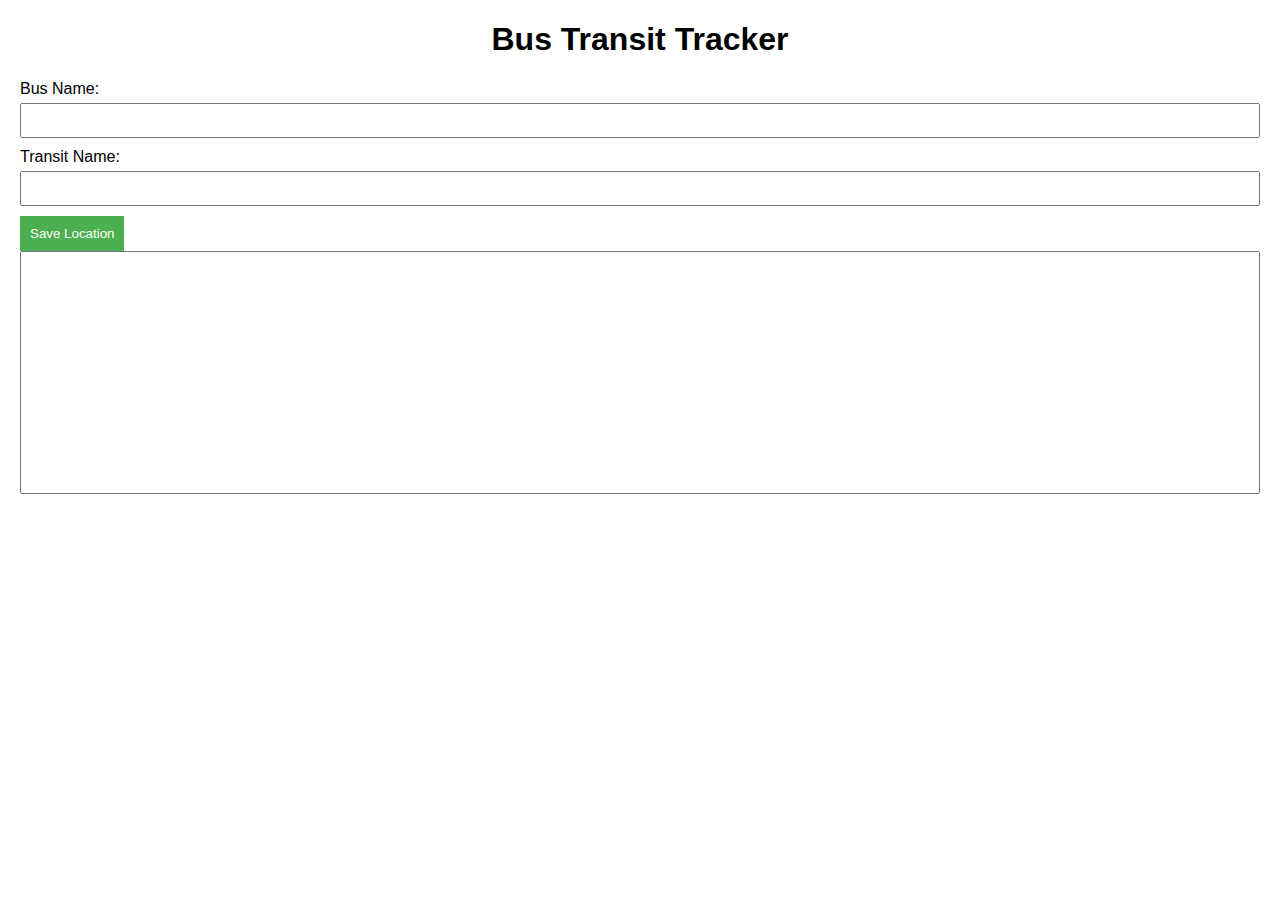
<file: system/index.html>
<!DOCTYPE html>
<html lang="en">
<head>
  <meta charset="UTF-8">
  <meta name="viewport" content="width=device-width, initial-scale=1.0">
  <title>Bus Transit Tracker</title>
   <style>
  body {
  font-family: 'Arial', sans-serif;
  margin: 20px;
}

h1 {
  text-align: center;
}

label {
  display: block;
  margin-bottom: 5px;
}

input, textarea {
  width: 100%;
  margin-bottom: 10px;
  padding: 8px;
  box-sizing: border-box;
}

button {
  background-color: #4CAF50;
  color: white;
  padding: 10px;
  border: none;
  cursor: pointer;
}

button:hover {
  background-color: #45a049;
}

#locationText {
  resize: none;
}

@media only screen and (max-width: 600px) {
  input, textarea, button {
    width: 100%;
  
  }
}
</style>
</head>
<body>
  <h1>Bus Transit Tracker</h1>
  
  <label for="busName">Bus Name:</label>
  <input type="text" id="busName" name="busName" required>
  
  <label for="transitName">Transit Name:</label>
  <input type="text" id="transitName" name="transitName" required>

  <button onclick="saveLocation()">Save Location</button>

  <textarea id="locationText" rows="15" cols="70"></textarea>

  <script>
    function saveLocation() {
      const busName = document.getElementById('busName').value;
      const transitName = document.getElementById('transitName').value;

      if (!busName || !transitName) {
        console.error('Please enter both bus name and transit name.');
        return;
      }

      // Use geolocation API to get current location (only if not already obtained)
      navigator.geolocation.getCurrentPosition(position => {
        const { latitude, longitude } = position.coords;

        const newData = {
          busName,
          transits: [
            {
              name: transitName,
              latitude,
              longitude,
            }
          ]
        };

        // Convert the current text content to JSON array
        let currentData = [];
        try {
          currentData = JSON.parse(document.getElementById('locationText').value);
        } catch (error) {
          // Ignore parsing errors, assume it's an empty or invalid JSON
        }

        // Find the bus entry in the current data array
        const existingBusIndex = currentData.findIndex(entry => entry.busName === busName);

        if (existingBusIndex !== -1) {
          // Bus entry already exists, append transit to existing entry
          currentData[existingBusIndex].transits.push({
            name: transitName,
            latitude,
            longitude,
          });
        } else {
          // Bus entry doesn't exist, add new entry
          currentData.push(newData);
        }

        // Set the updated data back as a formatted JSON
        document.getElementById('locationText').value = JSON.stringify(currentData, null, 2);
      }, error => {
        console.error('Error getting location:', error);
        console.error('Error getting location. Please try again.');
      });
    }
  </script>
</body>
</html>
</file>
